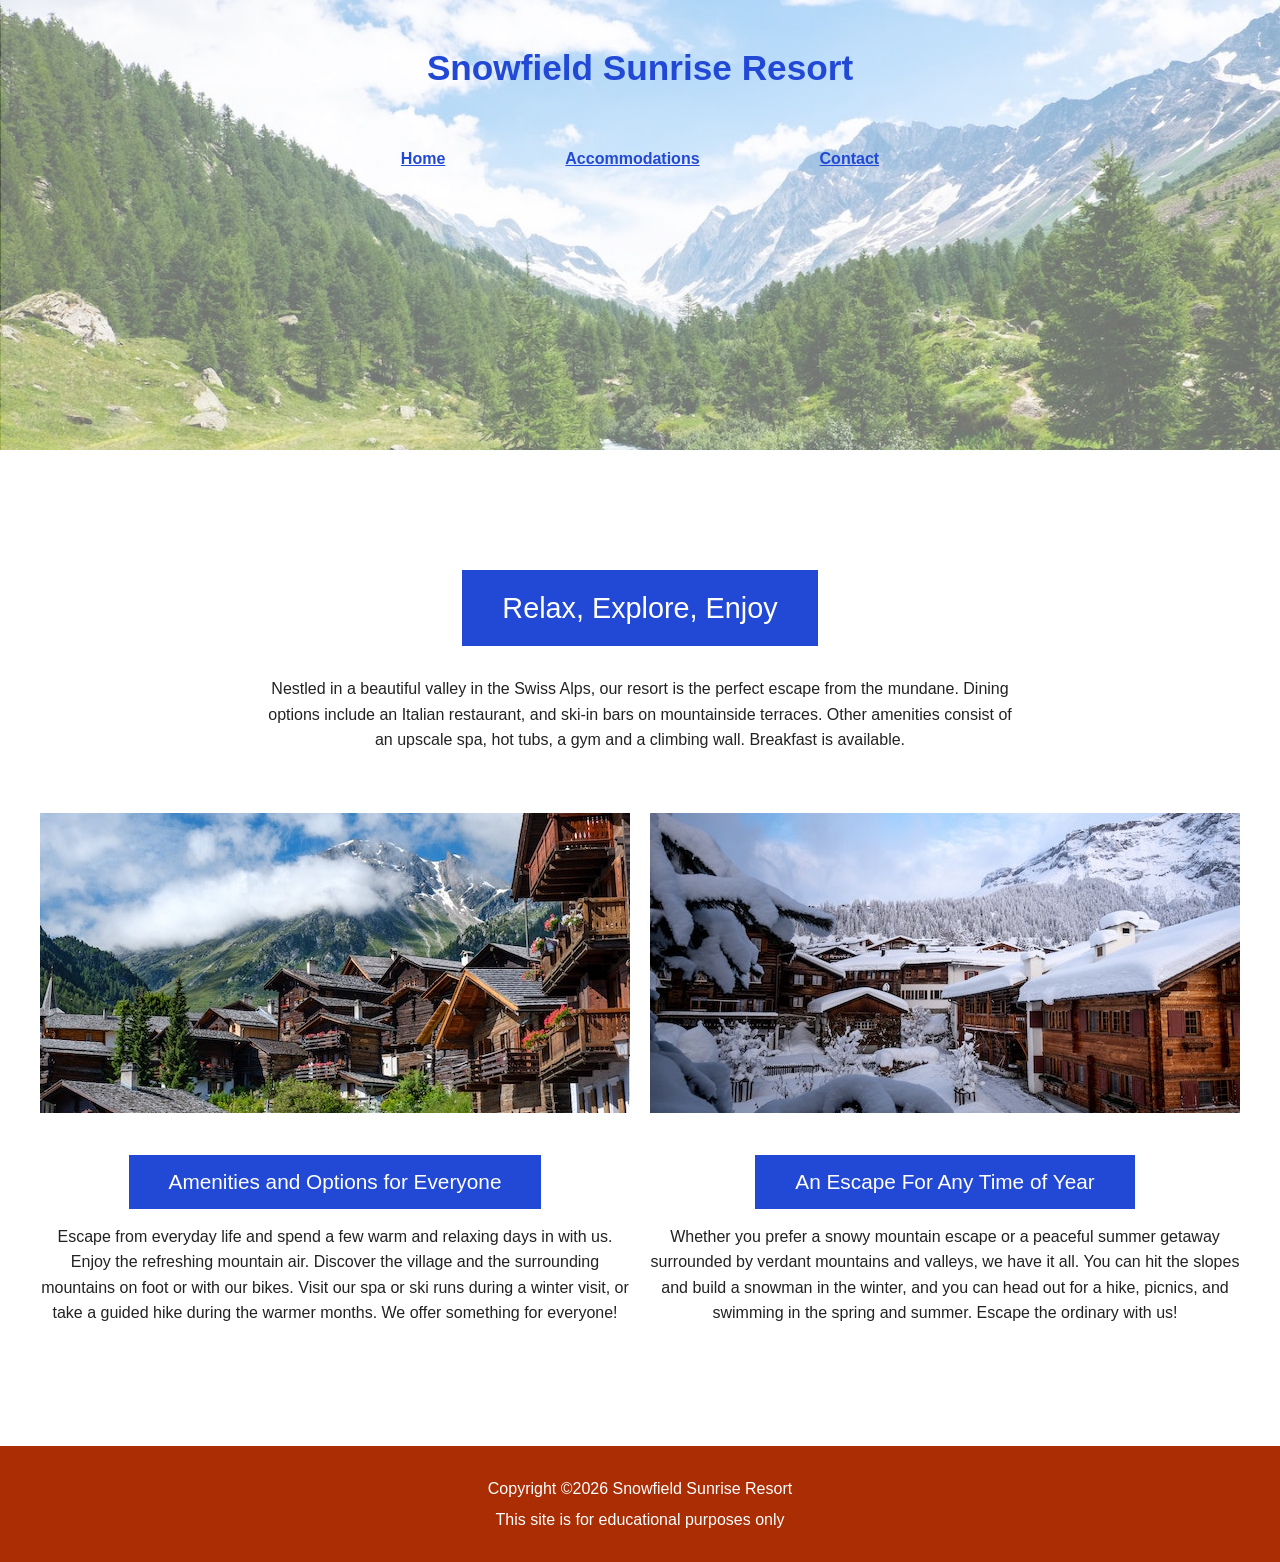
<file: index.html>
<!DOCTYPE html>
<html lang="en">
    <head>
        <meta charset="utf-8">
        <title>Snowfield Sunrise Resort</title>
        <link rel="shortcut icon" href="images/favicon.ico" type="image/x-icon">
        <link rel="icon" href="images/favicon.ico" type="image/x-icon">
        <meta name="author" content="Jackol Lai">
        <meta name="description" content="Final Project of GIT 215 2026 : Snowfield Sunrise Resort">
        
        <link rel="stylesheet" href="styles.css">
    </head>
     <body>
        <div class="display"></div>
        <header>
            <div class="swiss-val">
                <h1>
                    <a href="index.html">Snowfield Sunrise Resort</a>
                </h1>
                    <nav>
                        <ul>
                            <li><a href="index.html">Home</a></li>
                            <li><a href="#">Accommodations</a></li>
                            <li><a href="contact.html">Contact</a></li>
                        </ul>
                </nav>
            </div>    
        </header>
        <main>
            <h2>Relax, Explore, Enjoy</h2>
            <p>Nestled in a beautiful valley in the Swiss Alps, our resort is the perfect escape from the mundane. Dining options include an Italian restaurant, and ski-in bars on mountainside terraces. Other amenities consist of an upscale spa, hot tubs, a gym and a climbing wall. Breakfast is available.</p>
            <section>
                <div class="swiss-chal">
                    <img src="images/swiss-chalet.jpg"
                         alt="A village of cabins during nearing the winter season" width="590" height="360">
                </div>
                <h3>Amenities and Options for Everyone</h3>
                <p>Escape from everyday life and spend a few warm and relaxing days in with us. Enjoy the refreshing mountain air. Discover the village and the surrounding mountains on foot or with our bikes. Visit our spa or ski runs during a winter visit, or take a guided hike during the warmer months. We offer something for everyone!</p>
            </section>
            <section>
                <div class="snowy-chal">
                    <img src="images/snowy-chalet.jpg"
                         alt="Gorgeous snowy village of cabins in the valley" width="590" height="360">
                </div>
                <h3>An Escape For Any Time of Year</h3>
                <p> Whether you prefer a snowy mountain escape or a peaceful summer getaway surrounded by verdant mountains and valleys, we have it all. You can hit the slopes and build a snowman in the winter, and you can head out for a hike, picnics, and swimming in the spring and summer. Escape the ordinary with us!</p>
            </section>
        </main>
        <footer>
            <p>Copyright &copy;2026 Snowfield Sunrise Resort</p>
            <p>This site is for educational purposes only</p>
        </footer>
        </div>
    </body>
</html>
</file>
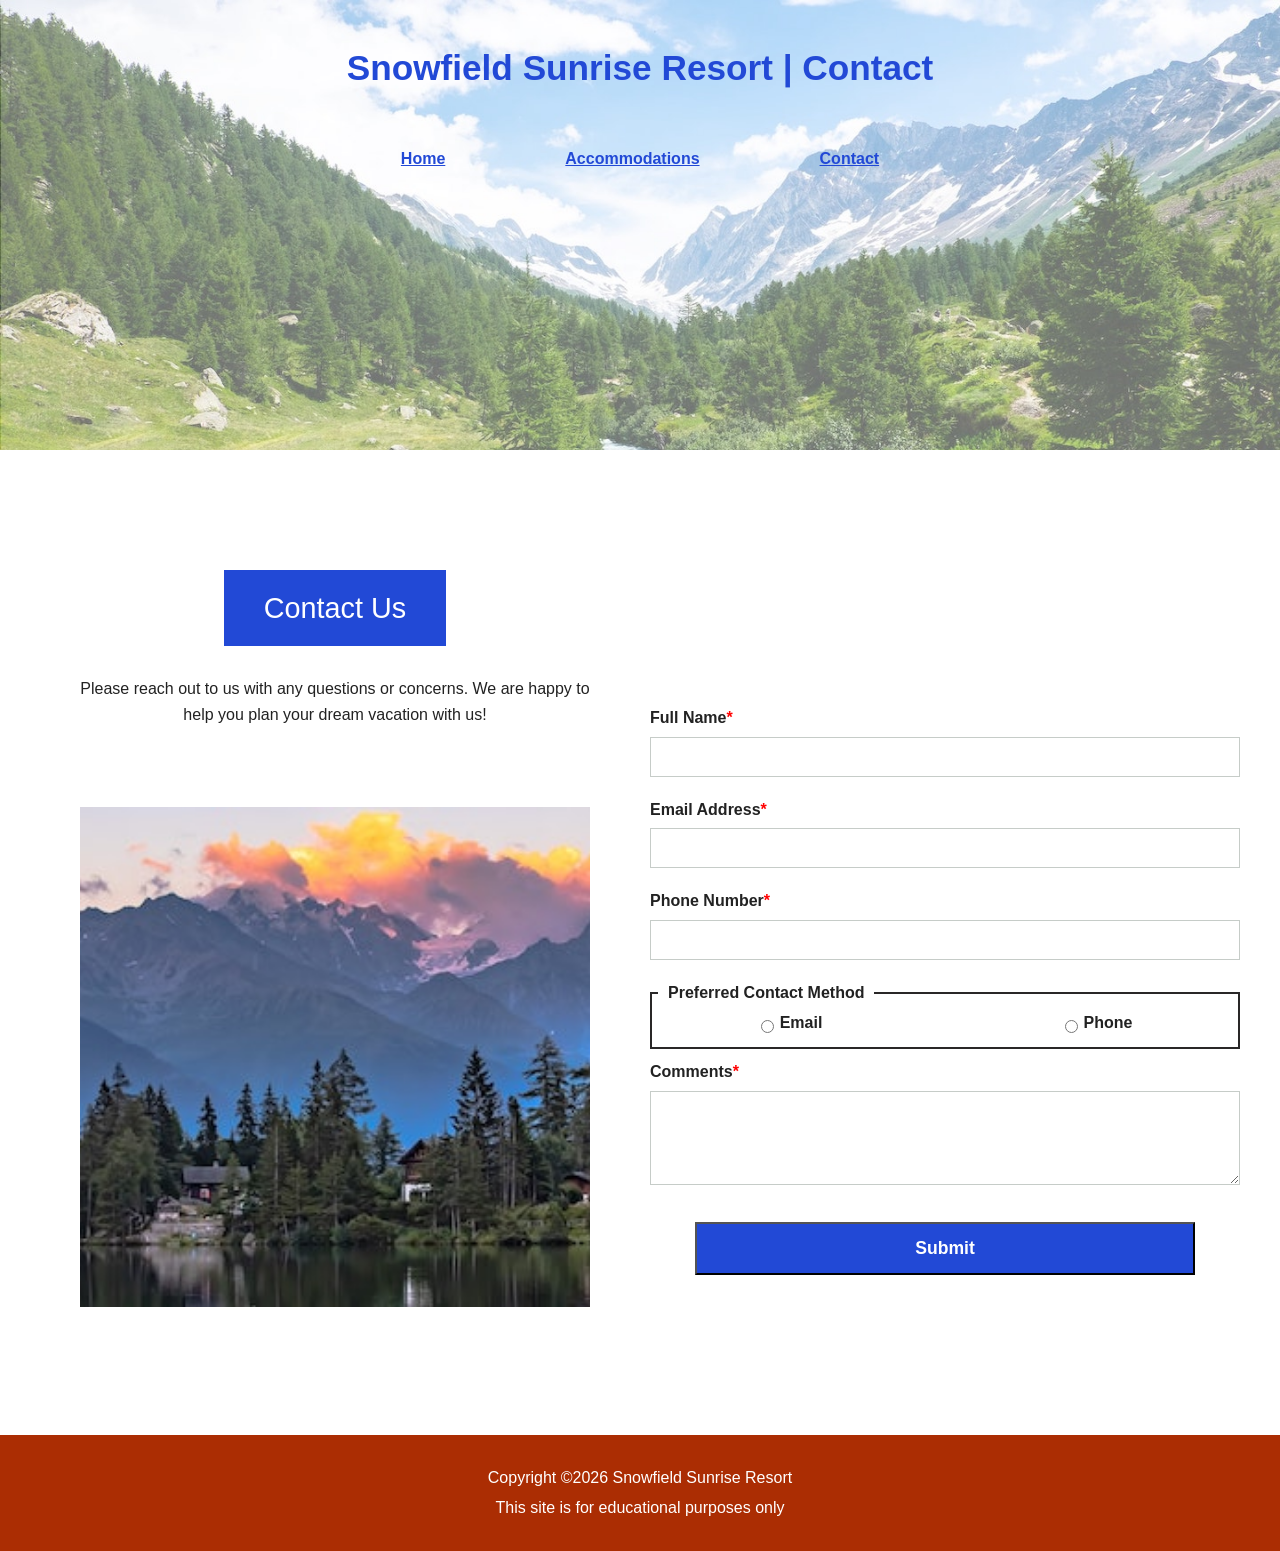
<file: contact.html>
<!DOCTYPE html>
<html lang="en">
    <head>
        <meta charset="utf-8">
        <title>Snowfield Sunrise Resort | Contact</title>
        <link rel="shortcut icon" href="images/favicon.ico" type="image/x-icon">
        <link rel="icon" href="images/favicon.ico" type="image/x-icon">
        <meta name="author" content="Jackol Lai">
        <meta name="description" content="Final Project of GIT 215 2026 : Snowfield Sunrise Resort | Contact">
        
        <link rel="stylesheet" href="styles.css">
    </head>
     <body>
        <header>
            <div class="swiss-val">
            <h1>   
                <a href="index.html">Snowfield Sunrise Resort | Contact</a>
            </h1>
                <nav>
                    <ul>
                        <li><a href="index.html">Home</a></li>
                        <li><a href="#">Accommodations</a></li>
                        <li><a href="contact.html">Contact</a></li>
                    </ul>
                </nav>
            </div>    
        </header>
        <div class="contact">
        <main>
            <h2>Contact Us</h2>
            <p>Please reach out to us with any questions or concerns. We are happy to help you plan your dream vacation with us!</p>
            <div class="swiss-sunset">
                <img src="images/swiss-sunset.jpg"
                     alt="Beautiful lakeside with a forest of pine trees and snowy-tipped mountains" width="710" height="270">
            </div>
        </main>
            <form action="https://wp.zybooks.com/form-viewer.php" method="post">
                <div>
                    <label for="full-name">Full Name<span class="required">*</span></label>
                    <input type="text" name="full-name" id="full-name" required>
                </div>
                <div>
                    <label for="email">Email Address<span class="required">*</span></label>
                    <input type="email" name="email" id="email" required>
                </div>
                <div>
                    <label for="phone">Phone Number<span class="required">*</span></label>
                    <input type="tel" name="phone" id="phone" required>
                </div>
                <fieldset>
                    <legend>Preferred Contact Method</legend>
                    <div>
                        <input type="radio" name="preferred-contact" id="contact-email" value="email">
                        <label for="contact-email">Email</label>
                    </div>
                    <div>
                        <input type="radio" name="preferred-contact" id="contact-phone" value="phone">
                        <label for="contact-phone">Phone</label>
                    </div>
                </fieldset>
                <div>
                <label for="comments">Comments<span class="required">*</span></label>
                <textarea name="comments" id="comments" rows="4" required></textarea>
                </div>
                <div>
                <button type="submit" name="mySubmit" id="mySubmit" value="Submit">Submit</button>
                </div>
            </form>
        </div>
        <footer>
            <p>Copyright &copy;2026 Snowfield Sunrise Resort</p>
            <p>This site is for educational purposes only</p>
        </footer>
    </body>
</html>
</file>
<file: styles.css>
/* http://meyerweb.com/eric/tools/css/reset/ 
   v2.0 | 20110126
   License: none (public domain)
*/

html, body, div, span, applet, object, iframe,
h1, h2, h3, h4, h5, h6, p, blockquote, pre,
a, abbr, acronym, address, big, cite, code,
del, dfn, em, img, ins, kbd, q, s, samp,
small, strike, strong, sub, sup, tt, var,
b, u, i, center,
dl, dt, dd, ol, ul, li,
fieldset, form, label, legend,
table, caption, tbody, tfoot, thead, tr, th, td,
article, aside, canvas, details, embed, 
figure, figcaption, footer, header, hgroup, 
menu, nav, output, ruby, section, summary,
time, mark, audio, video {
	margin: 0;
	padding: 0;
	border: 0;
	font-size: 100%;
	font: inherit;
	vertical-align: baseline;
}
/* HTML5 display-role reset for older browsers */
article, aside, details, figcaption, figure, 
footer, header, hgroup, menu, nav, section {
	display: block;
}
body {
	line-height: 1;
}
ol, ul {
	list-style: none;
}
blockquote, q {
	quotes: none;
}
blockquote:before, blockquote:after,
q:before, q:after {
	content: '';
	content: none;
}
table {
	border-collapse: collapse;
	border-spacing: 0;
}

:root{
	--icy-blue: #2249d6;
	--white: #ffff;
	--dawn-yellow: #d4a415;
	--morning-orange: #ab2d03;
	--blk-gray: #292727;
	--lite-gray: #c6ccc8;
	--y-orange: #d68800;


	--font: 'Montserrat', Arial, sans-serif;
	--font-p: "'Avenir Next',monospace", Arial, sans-serif;
}

* {
    margin: 0;
    padding: 0;
    box-sizing: border-box;
}

html, body {
    font-family: var(--font-p);
    line-height: 1.6;
    color: #222;
    background-color: var(--white);
	margin: 0;
	padding: 0;
}

.display {
    width: 1280px;
    margin: 0 auto;
}

header {
    text-align: center;

}

.swiss-val {
    background-image: url("images/swiss-valley.jpg");
    background-size: cover;
    background-position: center top;
    background-repeat: no-repeat;
    height: 450px;
}

header h1 {
    font-size: 2.2rem;
    font-weight: bold;
    font-family: var(--font);
    margin: 0 0 10px 0;   
    padding: 40px 0;
	color: var(--icy-blue);
}

header h1 a {
    text-decoration: none;
    color: inherit;
}

header h1 a:hover {
    color: var(--morning-orange);
}

nav ul {
    list-style: none;
    display: flex;
    justify-content: center;
    gap: 120px;
    margin: 0;
}

nav a {
    text-decoration: underline;
    font-weight: bold;
    color: var(--icy-blue);
}

nav a:hover {
    color: var(--dawn-yellow);
}

.swiss-val {
    order: -1; 
}

.swiss-val img {
    width: 100%;
    height: 450px;
    object-fit: cover;
    display: block;
}

main {
    margin: 120px 0;
    padding: 0 40px;
    display: grid;
    grid-template-columns: 1fr 1fr;
    gap: 60px 20px;
}

main h2,
main > p {
    grid-column: 1 / -1;
    text-align: center;
}

main h2 {
    font-size: 1.8rem;
	background-color: var(--icy-blue);  
    padding: 15px 40px;
    text-align: center;
	margin: 0 auto -30px auto;
	color: var(--white);
}

main > p {
    max-width: 750px;
	margin: 0 auto;
}

main section {
    text-align: center;
}

main section img {
    width: 100%;
    height: 300px;
    object-fit: cover;
    margin-bottom: 20px;
}

main section h3 {
    margin-bottom: 15px;
    font-size: 1.3rem;
	text-align: center;
	background-color: var(--icy-blue);
    padding: 10px 40px;
    margin: 15px 0;
	display: inline-block;
	color: var(--white);
}

main section p {
    font-size: 1rem;
	text-align: center;
}

.required {
	color: red;
	font-weight: bold;	
}

.contact {
    margin: 120px 0;
    padding: 0 40px;
    display: grid;
    grid-template-columns: 1fr 1fr;
    gap: 20px;
}

.contact main {
	display: flex;
    flex-direction: column;
	margin: 0;
}

.contact form {
	align-self: start;
	margin-top: 135px;
}

.swiss-sunset img {
    width: 100%;
    height: 500px;          
    object-fit: cover;
    margin-top: 20px;
}

form div {
    margin-bottom: 20px;
}

form label {
    display: block;        
    margin-bottom: 6px;
    font-weight: bold;
}

form input,
form textarea {
    width: 100%;
    padding: 10px;
    border: 1px solid var(--lite-gray);
    font-size: 1rem;
}

form fieldset {
    border: 2px solid var(--blk-gray);    
    padding: 5px 6px;
    margin-bottom: 10px;
    background-color: var(--white);
	display: flex;
    align-items: center;
    gap: 40px; 
    flex-wrap: nowrap;   
}

form legend {
    font-weight: bold;
    padding: 0 10px;
}

form fieldset div {
    display: flex;
    align-items: center;
    gap: 6px;
    margin: 0;
	flex: 1;
	justify-content: center;    
}

form input[type="radio"] {
    width: auto;
}

form input:focus:invalid,
form textarea:focus:invalid {
    border: 2px solid red;
    box-shadow: 0 0 6px red;
}


form input:required:valid,
form textarea:required:valid {
    border: 2px solid green;
    box-shadow: 0 0 6px green;
}

form button {
    display: block;           
    margin: 30px auto 0 auto; 
    padding: 14px 40px;       
    font-size: 1.1rem;
    font-weight: bold;
	width: 100%;            
    max-width: 500px;
	background-color: var(--icy-blue);
	color: var(--white);
}

form button:hover {
	background-color: var(--y-orange);
	color: var(--morning-orange);
}

footer {
    background-color: var(--morning-orange);
    text-align: center;
    padding: 25px 10px;
    font-size: 1rem;
    margin-top: 60px;
	color: var(--white);
}

footer p {
    margin: 5px 0;
}
</file>
